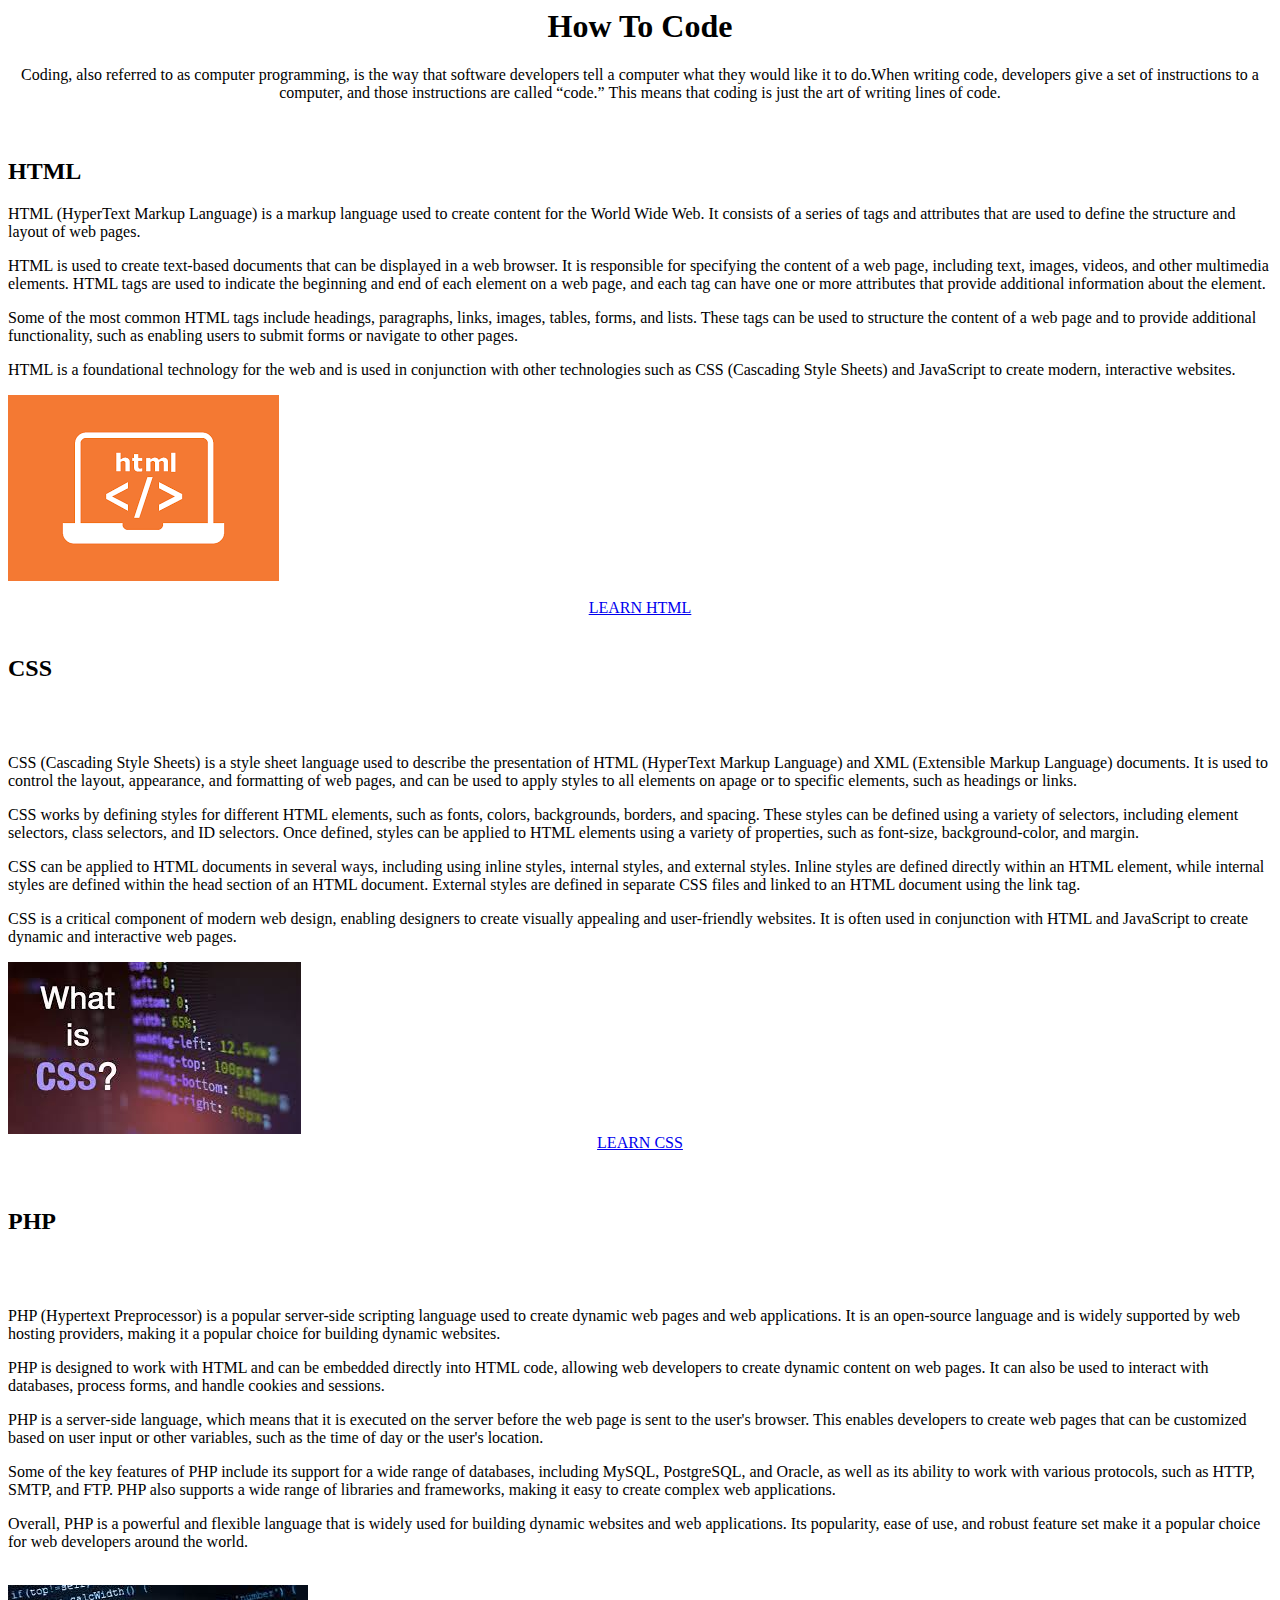
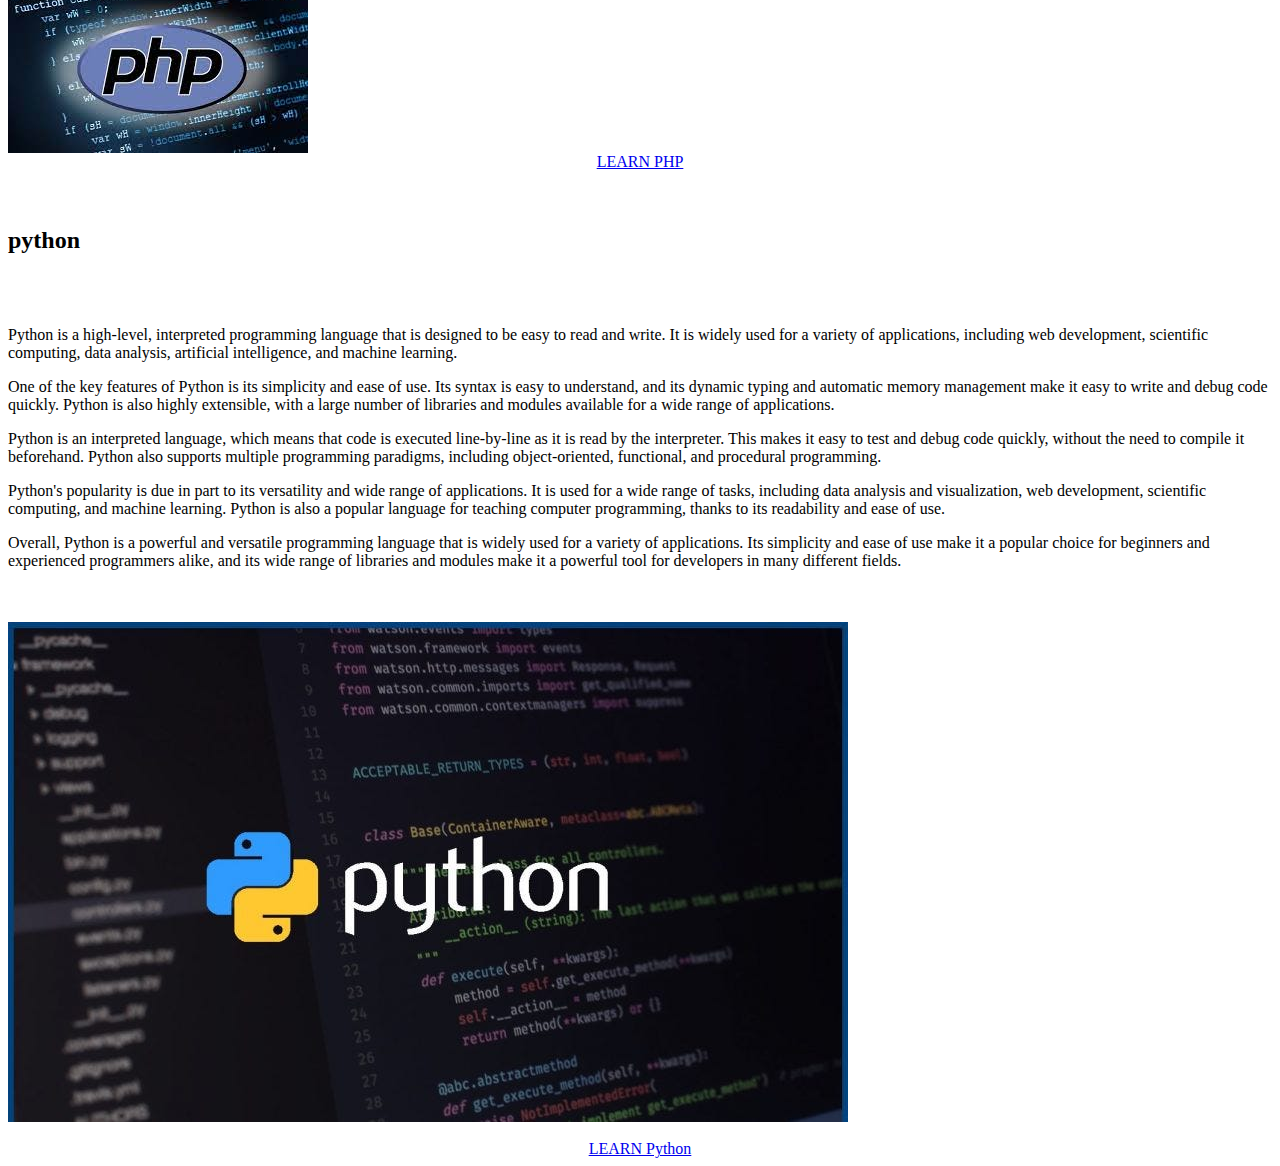
<file: index.html>
<html>
    <head>
        <title>How to Code</title>
    </head>
    <body>
        <span>
            <h1><center>How To Code</center></h1>
            <caption>
                <center>
                    Coding, also referred to as computer programming, is the way that software developers tell a computer what they 
                    would like it to do.When writing code, developers give a set of instructions to a computer, and those instructions
                    are called “code.” This means that coding is just the art of writing lines of code.
                </center>
            </caption>        
        </span>
        <br>
        <br>
        <h2>HTML</h2>
        <p>
            HTML (HyperText Markup Language) is a markup language used to create content for the World Wide Web. It consists of a series of tags and attributes 
            that are used to define the structure and layout of web pages.
        </p>
        <p>
            HTML is used to create text-based documents that can be displayed in a web browser. It is responsible for specifying the content of a web page, 
            including text, images, videos, and other multimedia elements. HTML tags are used to indicate the beginning and end of each element on a web page, 
            and each tag can have one or more attributes that provide additional information about the element.
        </p>
        <p>   
            Some of the most common HTML tags include headings, paragraphs, links, images, tables, forms, and lists. These tags can be used to structure 
            the content of a web page and to provide additional functionality, such as enabling users to submit forms or navigate to other pages.
        </p>
        <p>   
            HTML is a foundational technology for the web and is used in conjunction with other technologies such as CSS (Cascading Style Sheets) and 
            JavaScript to create modern, interactive websites.
        </p>

        <img src="html.png">

        <br>
        <br>    
        <a href="html.html"><CENTER>LEARN HTML </CENTER></a>
        <br>
        <h2>CSS</h2>
        <br>
        <br>
        <p>
            CSS (Cascading Style Sheets) is a style sheet language used to describe the presentation of HTML (HyperText Markup Language) and XML 
            (Extensible Markup Language) documents. It is used to control the layout, appearance, and formatting of web pages, and can be used to 
            apply styles to all elements on apage or to specific elements, such as headings or links.
        </p>
        <p>
            CSS works by defining styles for different HTML elements, such as fonts, colors, backgrounds, borders, and spacing. These styles
            can be defined using a variety of selectors, including element selectors, class selectors, and ID selectors. Once defined, styles 
            can be applied to HTML elements using a variety of properties, such as font-size, background-color, and margin.
        </p>
        <p>
            CSS can be applied to HTML documents in several ways, including using inline styles, internal styles, and external styles. Inline
            styles are defined directly within an HTML element, while internal styles are defined within the head section of an HTML document.
            External styles are defined in separate CSS files and linked to an HTML document using the link tag.
        </p>
        <p>
            CSS is a critical component of modern web design, enabling designers to create visually appealing and user-friendly websites. It
             is often used in conjunction with HTML and JavaScript to create dynamic and interactive web pages.
        </p>
        <img src="css-1.jpg">
        <br>
        <a href="css.html"><center>LEARN CSS</center></a>
        <br>
        <br>
        <h2>PHP</h2>
        <br>
        <br>
        <p>
            PHP (Hypertext Preprocessor) is a popular server-side scripting language used to create dynamic web pages and web applications. 
            It is an open-source language and is widely supported by web hosting providers, making it a popular choice for building dynamic 
            websites.
        </p>
        <p>
            PHP is designed to work with HTML and can be embedded directly into HTML code, allowing web developers to create dynamic content
            on web pages. It can also be used to interact with databases, process forms, and handle cookies and sessions.
        </p>
        <p>
            PHP is a server-side language, which means that it is executed on the server before the web page is sent to the user's browser. 
            This enables developers to create web pages that can be customized based on user input or other variables, such as the time of 
            day or the user's location.
        </p>
        <p>
            Some of the key features of PHP include its support for a wide range of databases, including MySQL, PostgreSQL, and Oracle, as 
            well as its ability to work with various protocols, such as HTTP, SMTP, and FTP. PHP also supports a wide range of libraries and
            frameworks, making it easy to create complex web applications.
        </p>
        <p>
            Overall, PHP is a powerful and flexible language that is widely used for building dynamic websites and web applications. Its 
            popularity, ease of use, and robust feature set make it a popular choice for web developers around the world.
        </p>
        <br>
        <img src="php-1.jpg">
        <br>
        <a href="php.html"><center>LEARN PHP</center></a>
        <br>
        <br>
        <h2>python</h2>
        <br>
        <br>
        <p>
            Python is a high-level, interpreted programming language that is designed to be easy to read and write. It is widely used for
            a variety of applications, including web development, scientific computing, data analysis, artificial intelligence, and 
            machine learning.
        </p>
        <P>
            One of the key features of Python is its simplicity and ease of use. Its syntax is easy to understand, and its dynamic typing
            and automatic memory management make it easy to write and debug code quickly. Python is also highly extensible, with a large
            number of libraries and modules available for a wide range of applications.
        </P>
        <P>
            Python is an interpreted language, which means that code is executed line-by-line as it is read by the interpreter. This makes 
            it easy to test and debug code quickly, without the need to compile it beforehand. Python also supports multiple programming 
            paradigms, including object-oriented, functional, and procedural programming.
        </P>
        <P>
            Python's popularity is due in part to its versatility and wide range of applications. It is used for a wide range of tasks, 
            including data analysis and visualization, web development, scientific computing, and machine learning. Python is also a 
            popular language for teaching computer programming, thanks to its readability and ease of use.
        </P>
        <P>
            Overall, Python is a powerful and versatile programming language that is widely used for a variety of applications. Its 
            simplicity and ease of use make it a popular choice for beginners and experienced programmers alike, and its wide range 
            of libraries and modules make it a powerful tool for developers in many different fields.
        </P>
        <br>
        <br>
        <img src="python-3.jpg">
        <br>
        <br>
        <a href="python.html"><center>LEARN Python</center></a>
    </body>
</html>
</file>
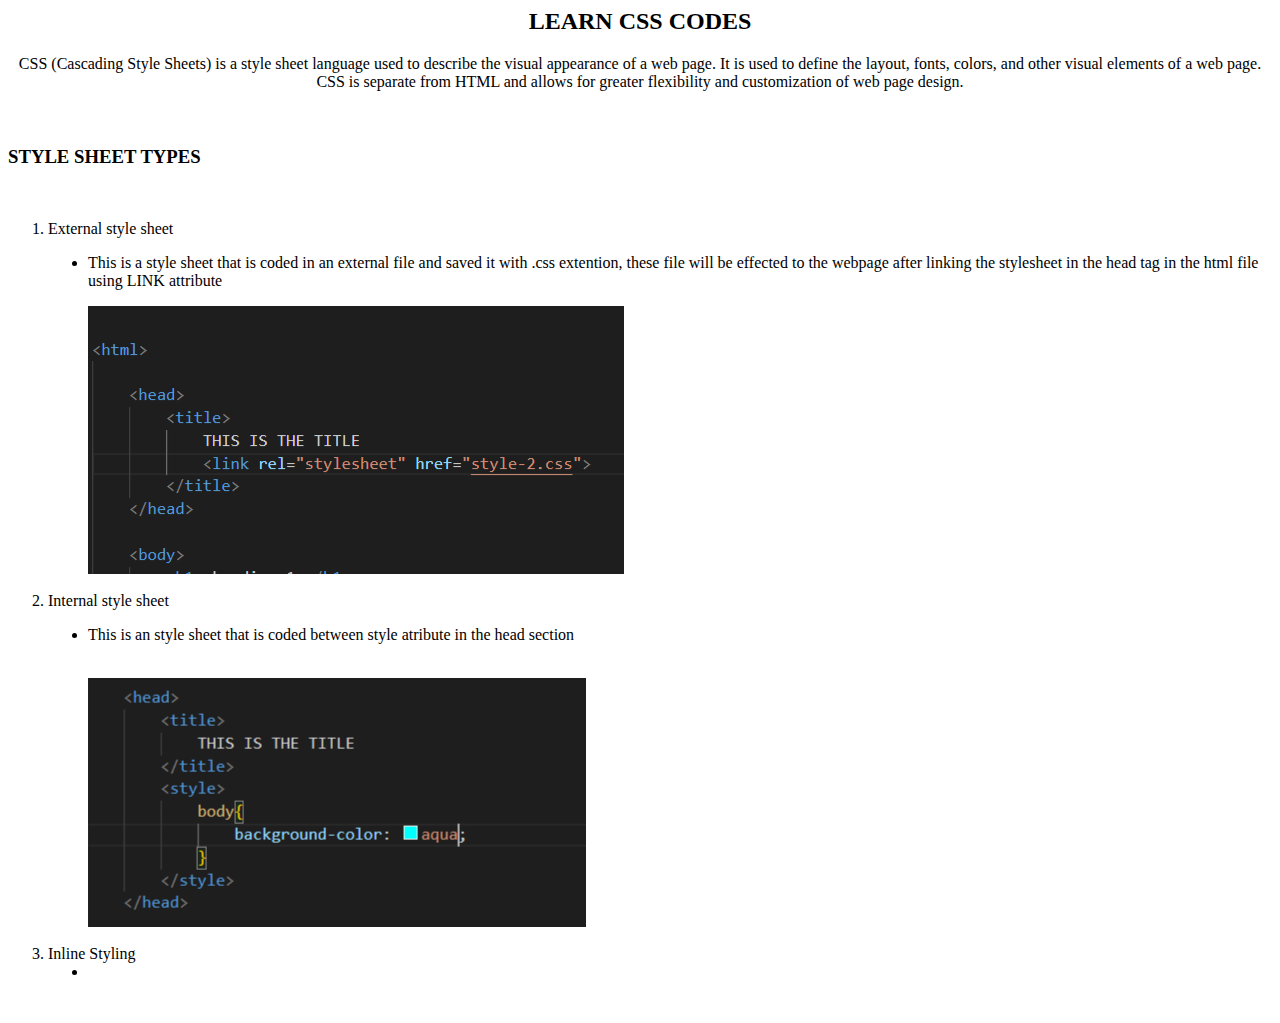
<file: css.html>
<html>
    <head>
        <title>
            How To Code | CSS
        </title>
    </head>
    <body>
        <span>
        <h2><center>LEARN CSS CODES</center></h2>
        <caption><center>CSS (Cascading Style Sheets) is a style sheet language used to describe the visual appearance of a web page. It is used to define the layout, fonts, colors, and other visual elements of a web page. CSS is separate from HTML and allows for greater flexibility and customization of web page design.</center></caption>
        </span>
        <br><br>
        <h3>STYLE SHEET TYPES</h3>
        <br>
            <ol>
                <li>External style sheet</li>
                    <ul type="disc">
                        <li>
                            <p>
                                This is a style sheet that is coded in an external file and saved it with .css extention, these file will be effected to the webpage after linking the stylesheet in the head tag in the html file using LINK attribute </p>
                            </p>
                            <img src="exstylelink.png">
                            <br>
                            <br>
                        </li>
                    </ul>
                <li>Internal style sheet</li>
                    <ul type="disc">
                        <li>
                            <p>This is an style sheet that is coded between style atribute in the head section</p>
                            <br>
                            <img src="instylelink.png">
                            <br>
                            <br>
                        </li>
                    </ul>
                <li>Inline Styling</li>
                    <ul type="disc">
                        <li>
                            
                        </li>
                    </ul>
            </ol>
        <br>
    </body>
</html>
</file>
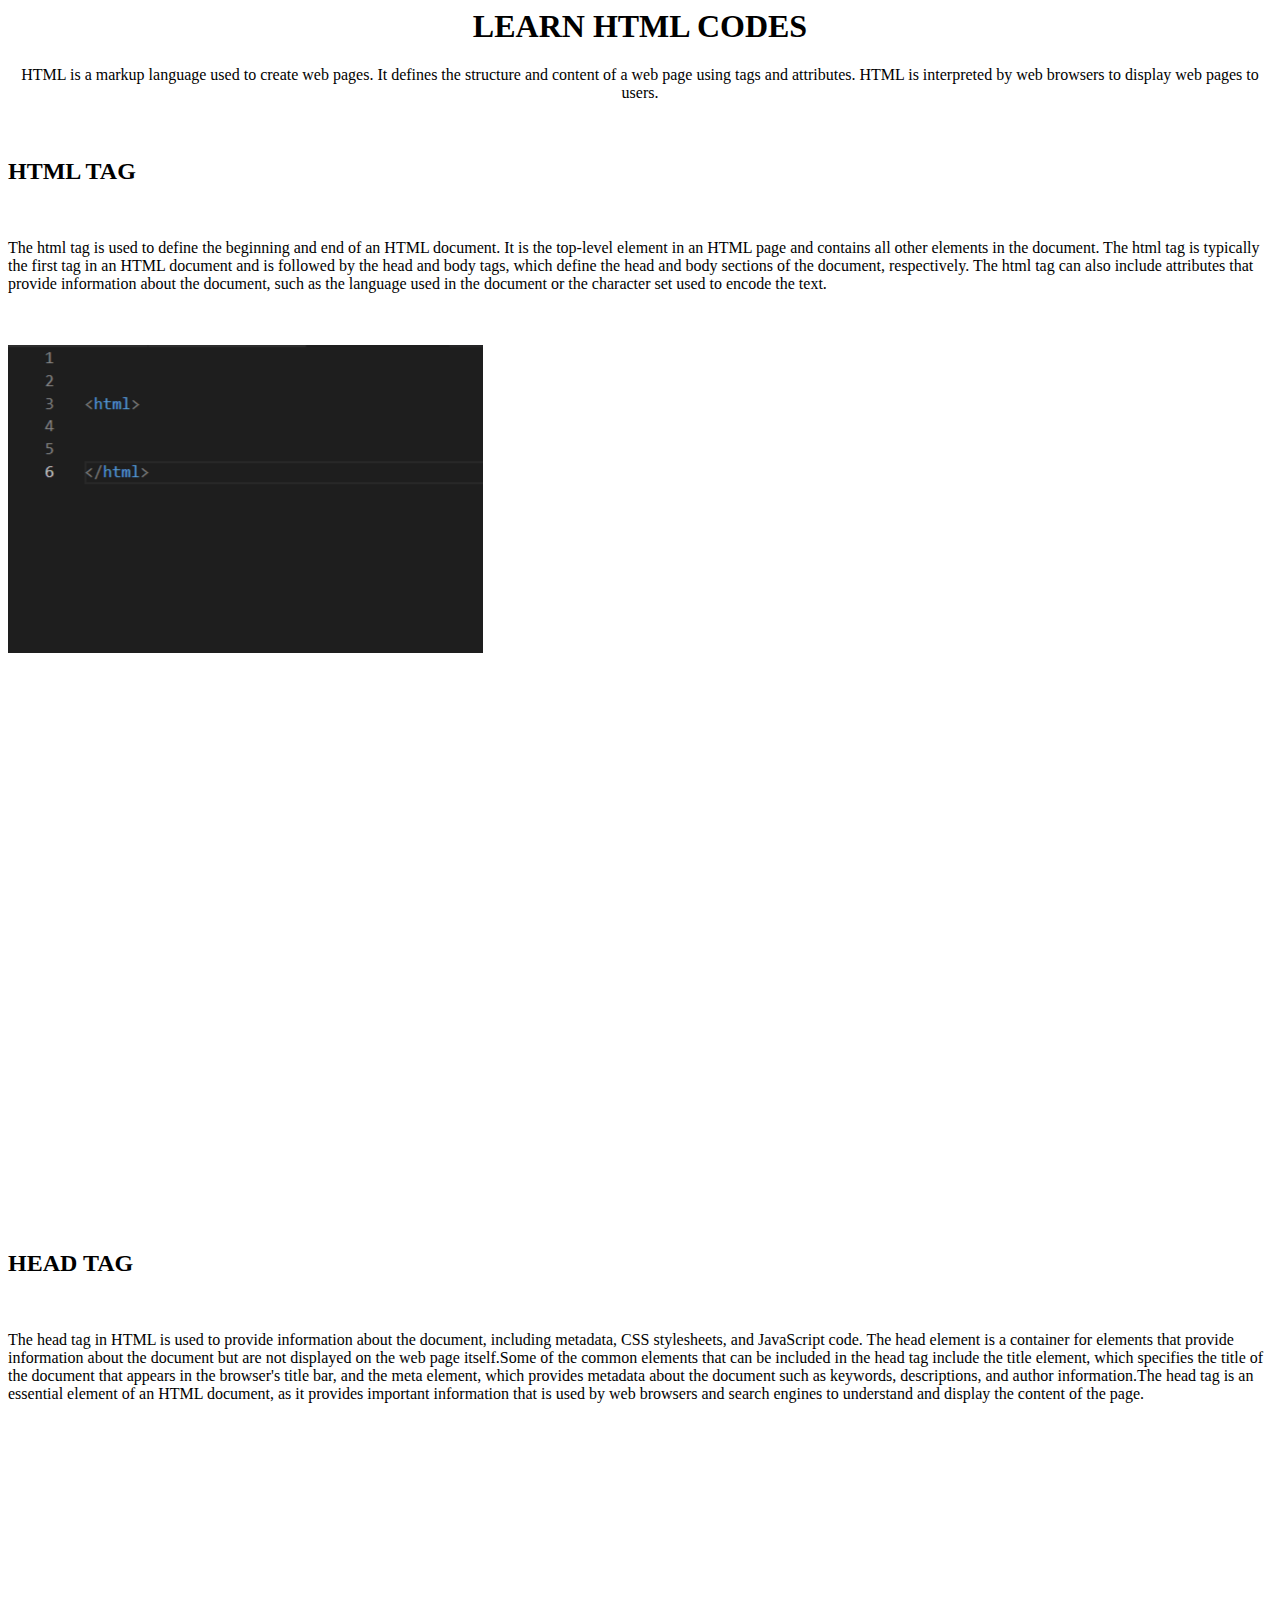
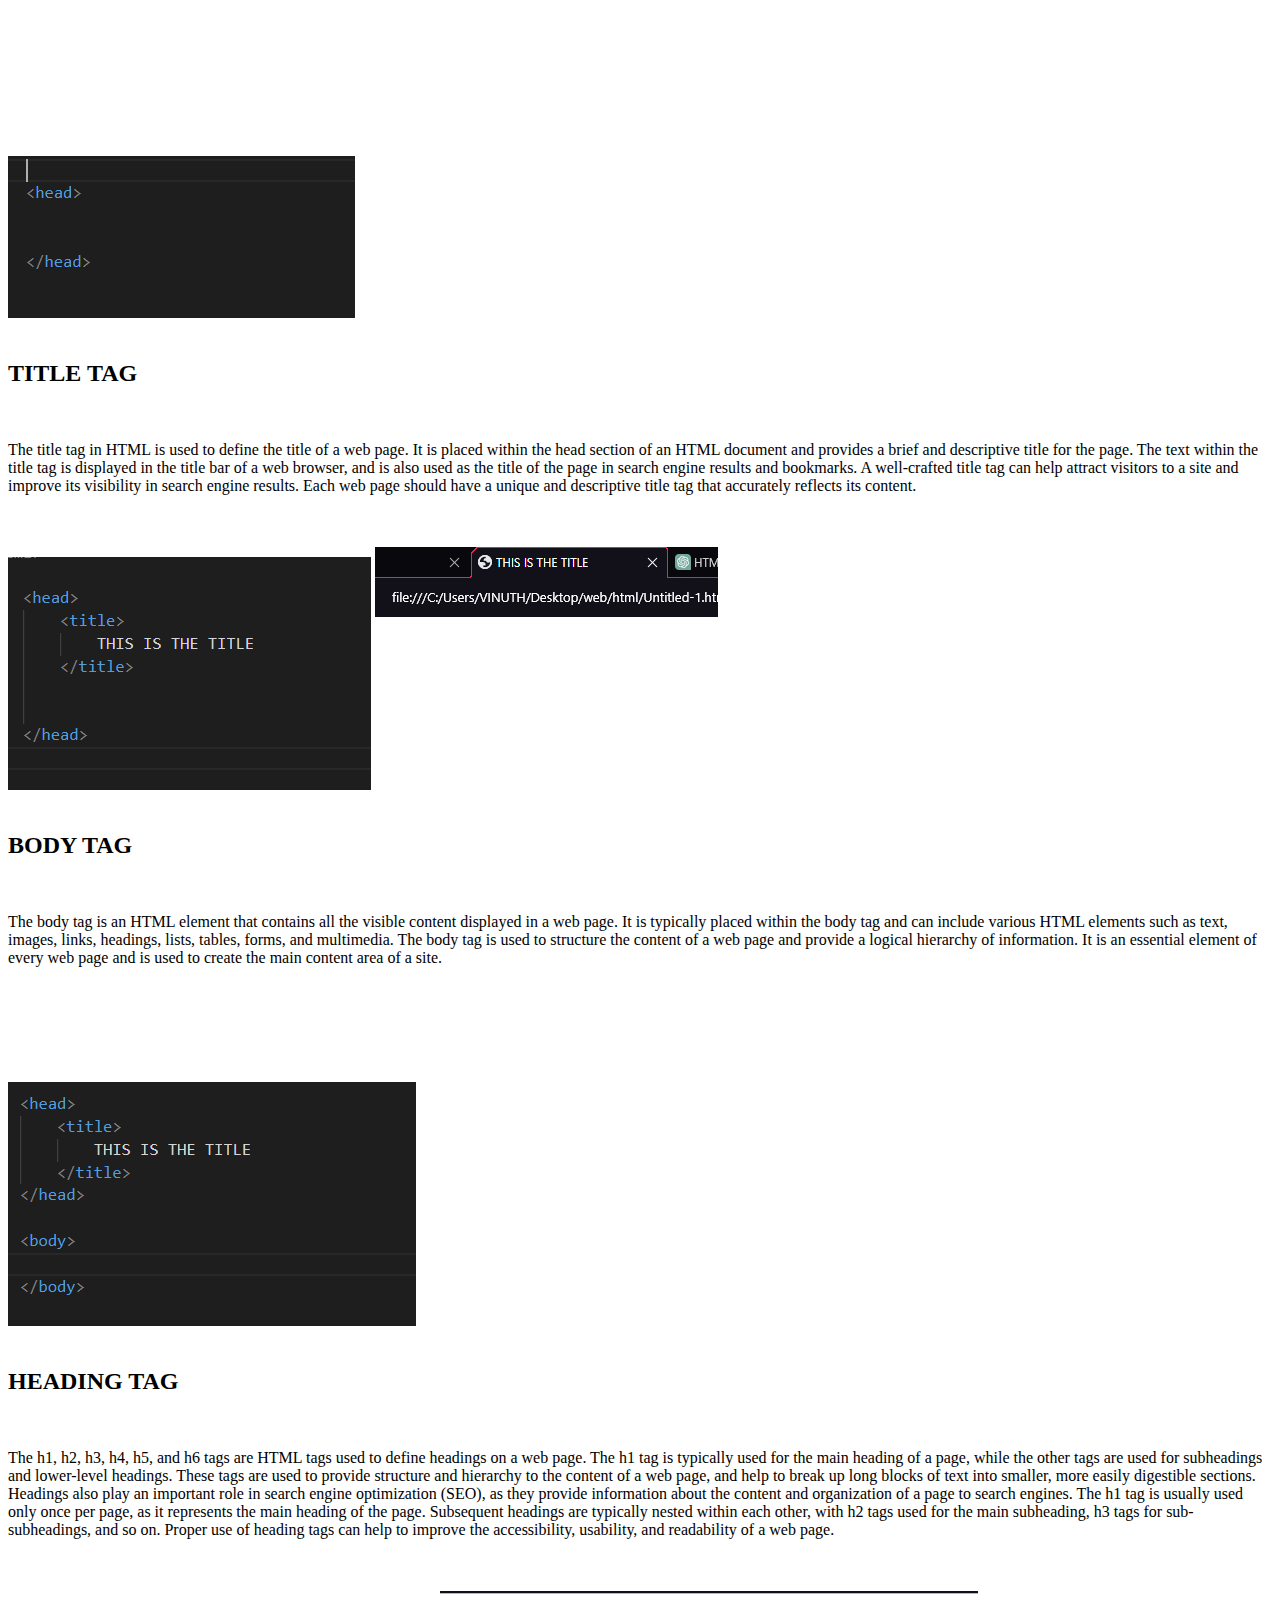
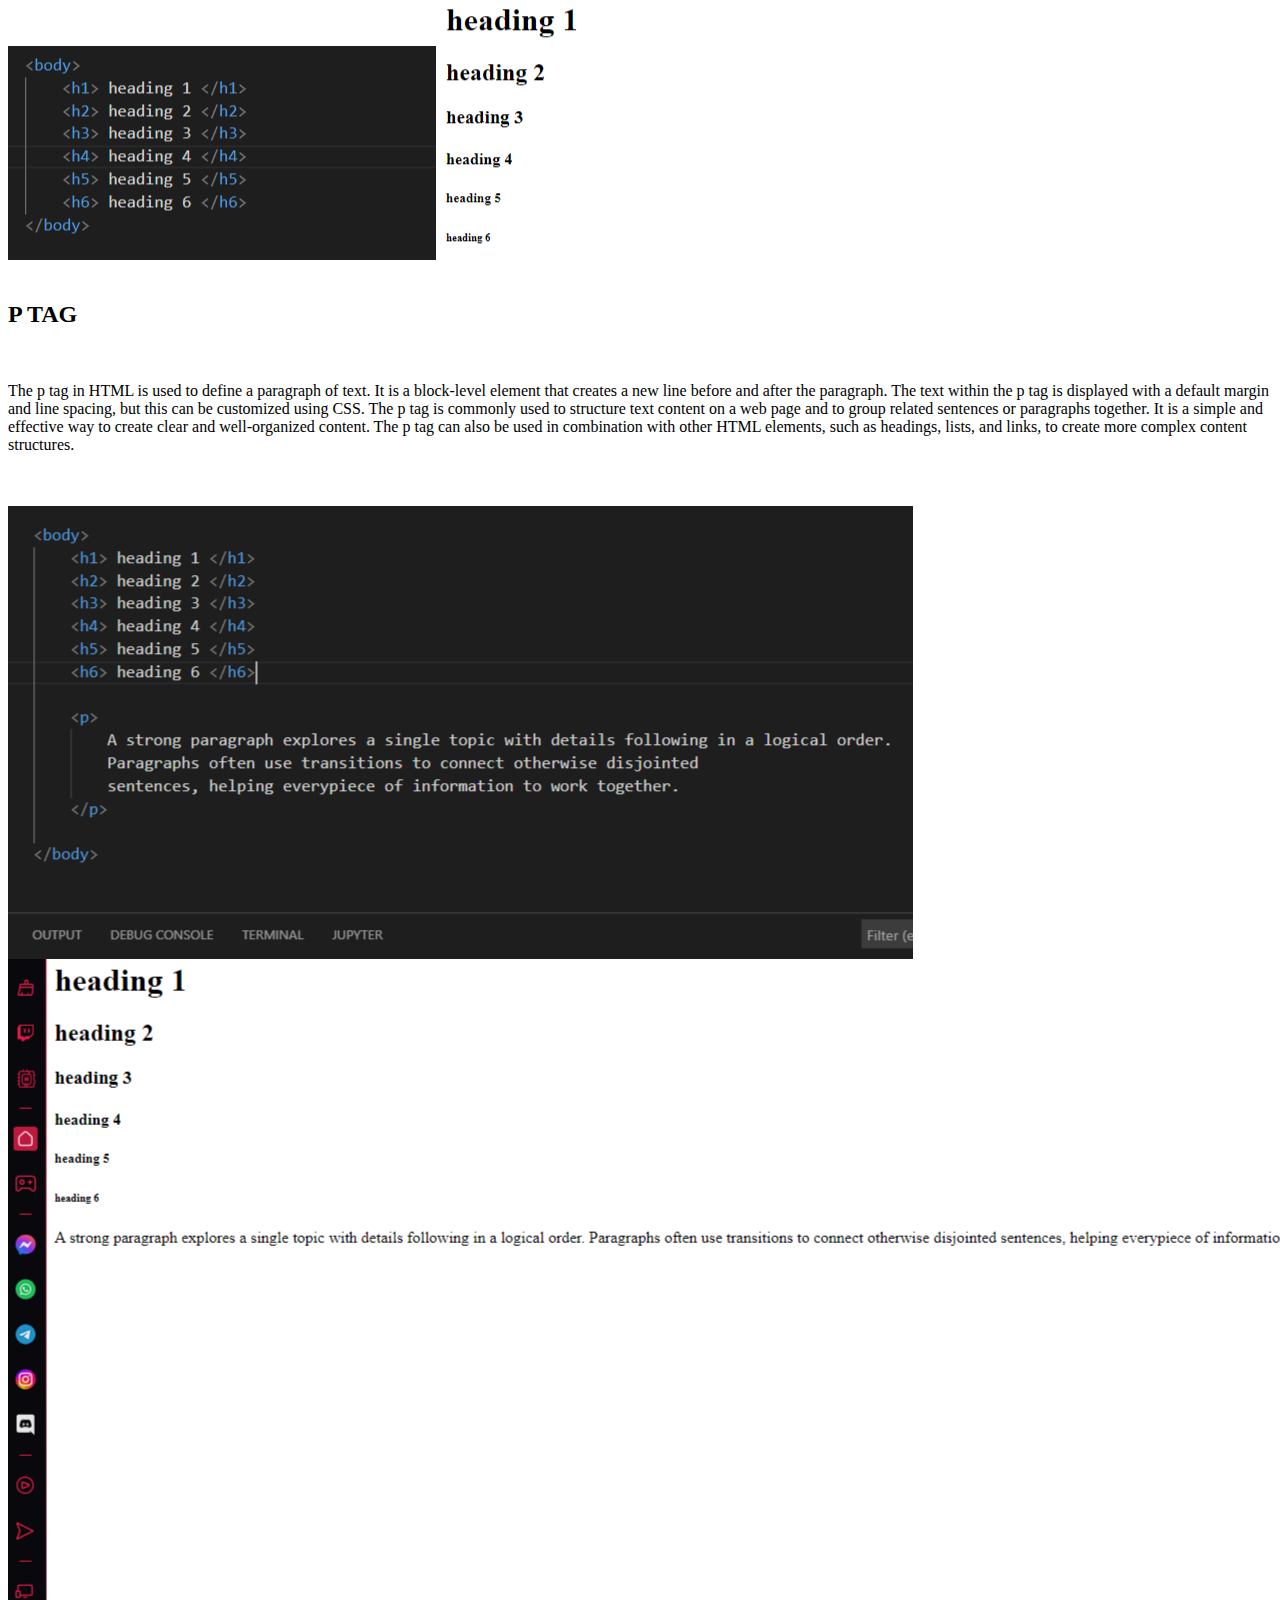
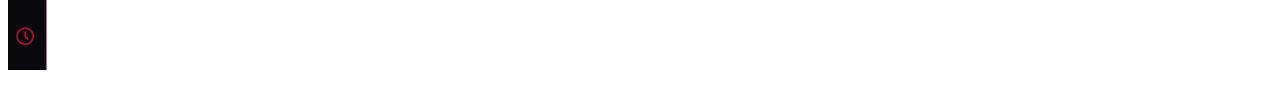
<file: html.html>
<html>
    <head>
        <title>How To Code | HTML </title>
    </head>
    <body>
        <header>
        <H1>
            <CENTER>
                LEARN HTML CODES
            </CENTER>
        </H1>
        <caption>
            <CENTER>
                HTML is a markup language used to create web pages. It defines the structure and content of a web page using tags and attributes. HTML is interpreted by web browsers to display web pages to users.
            </CENTER>            
        </caption>
        </header>
        <br>
        <br>
        <h2>HTML TAG</h2>
        <BR>
        <P>
            The html tag is used to define the beginning and end of an HTML document. It is the top-level element in an HTML page and contains all other elements in the document.
            The html tag is typically the first tag in an HTML document and is followed by the head and body tags, which define the head and body sections of the document, respectively.
            The html tag can also include attributes that provide information about the document, such as the language used in the document or the character set used to encode the text.
        </P>
        <br><br>
        <img src="htmltag.png">
        <img src="htmltag-op.png">
        <br>
        <br>
        <h2>HEAD TAG</h2>
        <BR>
        <P>
            The head tag in HTML is used to provide information about the document, including metadata, CSS stylesheets, and JavaScript code. The head element is a container for elements that provide 
            information about the document but are not displayed on the web page itself.Some of the common elements that can be included in the head tag include the title element, which 
            specifies the title of the document that appears in the browser's title bar, and the meta element, which provides metadata about the document such as keywords, descriptions, and author information.The head tag is an essential element of an HTML document, as it provides important information that is used by web browsers and search engines to understand and display the content of the page.
        </P>
        <br>
        <br>
        <img src="headtag.png">
        <img src="headtag-op.png">
        <br>
        <br>
        <h2>TITLE TAG</h2>
        <BR>
        <P>
            The title tag in HTML is used to define the title of a web page. It is placed within the head section of an HTML document and provides a brief and descriptive title for the page. The text within the title tag is displayed in the title bar of a web browser, and is also used as the title of the
            page in search engine results and bookmarks. A well-crafted title tag can help attract visitors to a site and improve its visibility in search engine results. Each web page should have a unique and descriptive title tag that accurately reflects its content.
        </P>
        <br><br>
        <img src="titletag.png">
        <img src="titletag-op.png">
        <br>
        <br>
        <h2>BODY TAG</h2>
        <BR>
        <P>
            The body tag is an HTML element that contains all the visible content displayed in a web page. It is typically placed 
            within the body tag and can include various HTML elements such as text, images, links, headings, lists, tables, forms, 
            and multimedia. The body tag is used to structure the content of a web page and provide a logical hierarchy of information. 
            It is an essential element of every web page and is used to create the main content area of a site.
        </P>
        <br><br>
        <img src="bodytag.png">
        <img src="bodytag-op.png">
        <br>
        <br>
        <h2>HEADING TAG</h2>
        <BR>
        <P>
            The h1, h2, h3, h4, h5, and h6 tags are HTML tags used to define headings on a web page. The h1 tag is typically used for the main heading of a page, while the other tags are used for subheadings and lower-level headings.

            These tags are used to provide structure and hierarchy to the content of a web page, and help to break up long blocks of text into smaller, more easily digestible sections. Headings also play an important role in search engine optimization (SEO), as they provide information about the content and organization of a page to search engines.
                
            The h1 tag is usually used only once per page, as it represents the main heading of the page. Subsequent headings are typically nested within each other, with h2 tags used for the main subheading, h3 tags for sub-subheadings, and so on. Proper use of heading tags can help to improve the accessibility, usability, and readability of a web page.
        </P>
        <br><br>
        <img src="headingtag.png">
        <img src="headingtag-op.png">
        <br>
        <br>
        <h2>P TAG</h2>
        <BR>
        <P>
            The p tag in HTML is used to define a paragraph of text. It is a block-level element that creates a new line before and after the paragraph. The text within the p tag is displayed with a default margin and line spacing, but this can be customized using CSS.

            The p tag is commonly used to structure text content on a web page and to group related sentences or paragraphs together. It is a simple and effective way to create clear and well-organized content. The p tag can also be used in combination with other HTML elements, such as headings, lists, and links, to create more complex content structures.
        </P>
        <br><br>
        <img src="ptag.png">
        <img src="ptag-op.png">
        <br>
        <br>
        
    </body>
</html>
</file>
